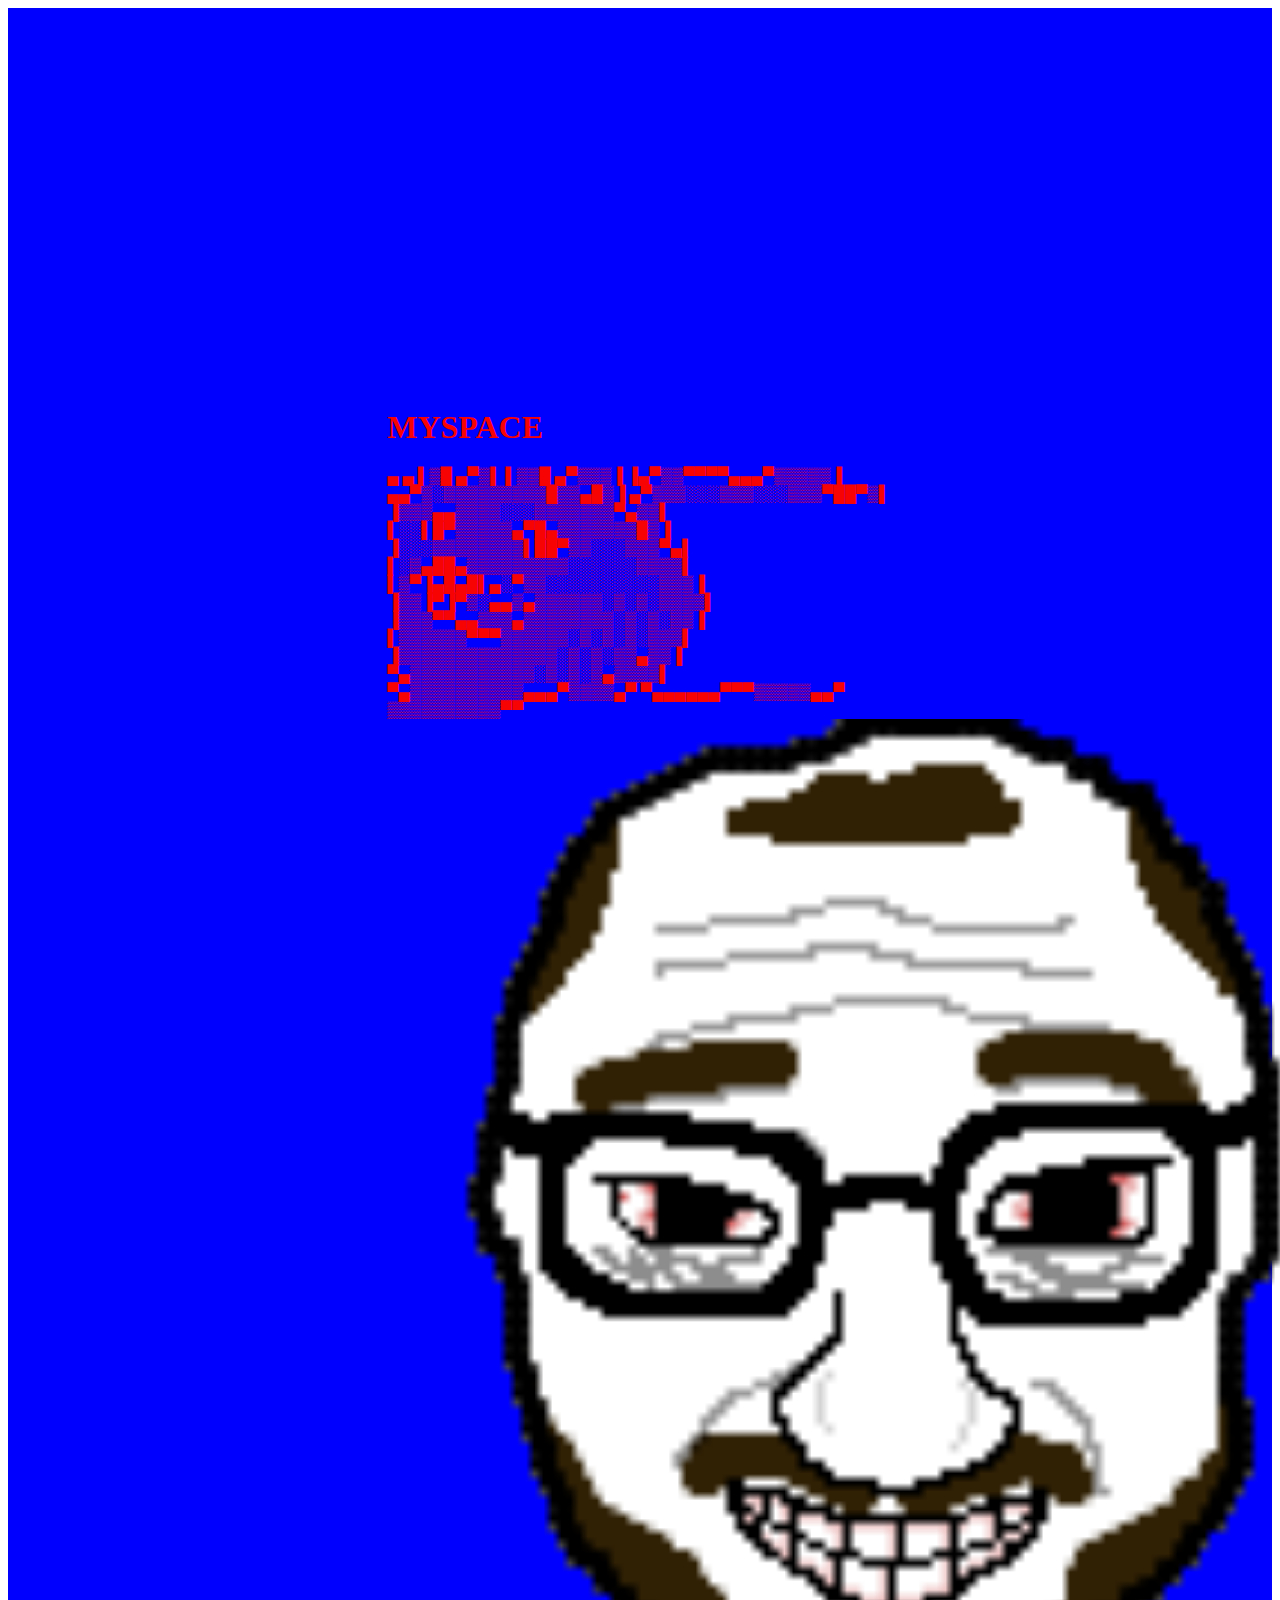
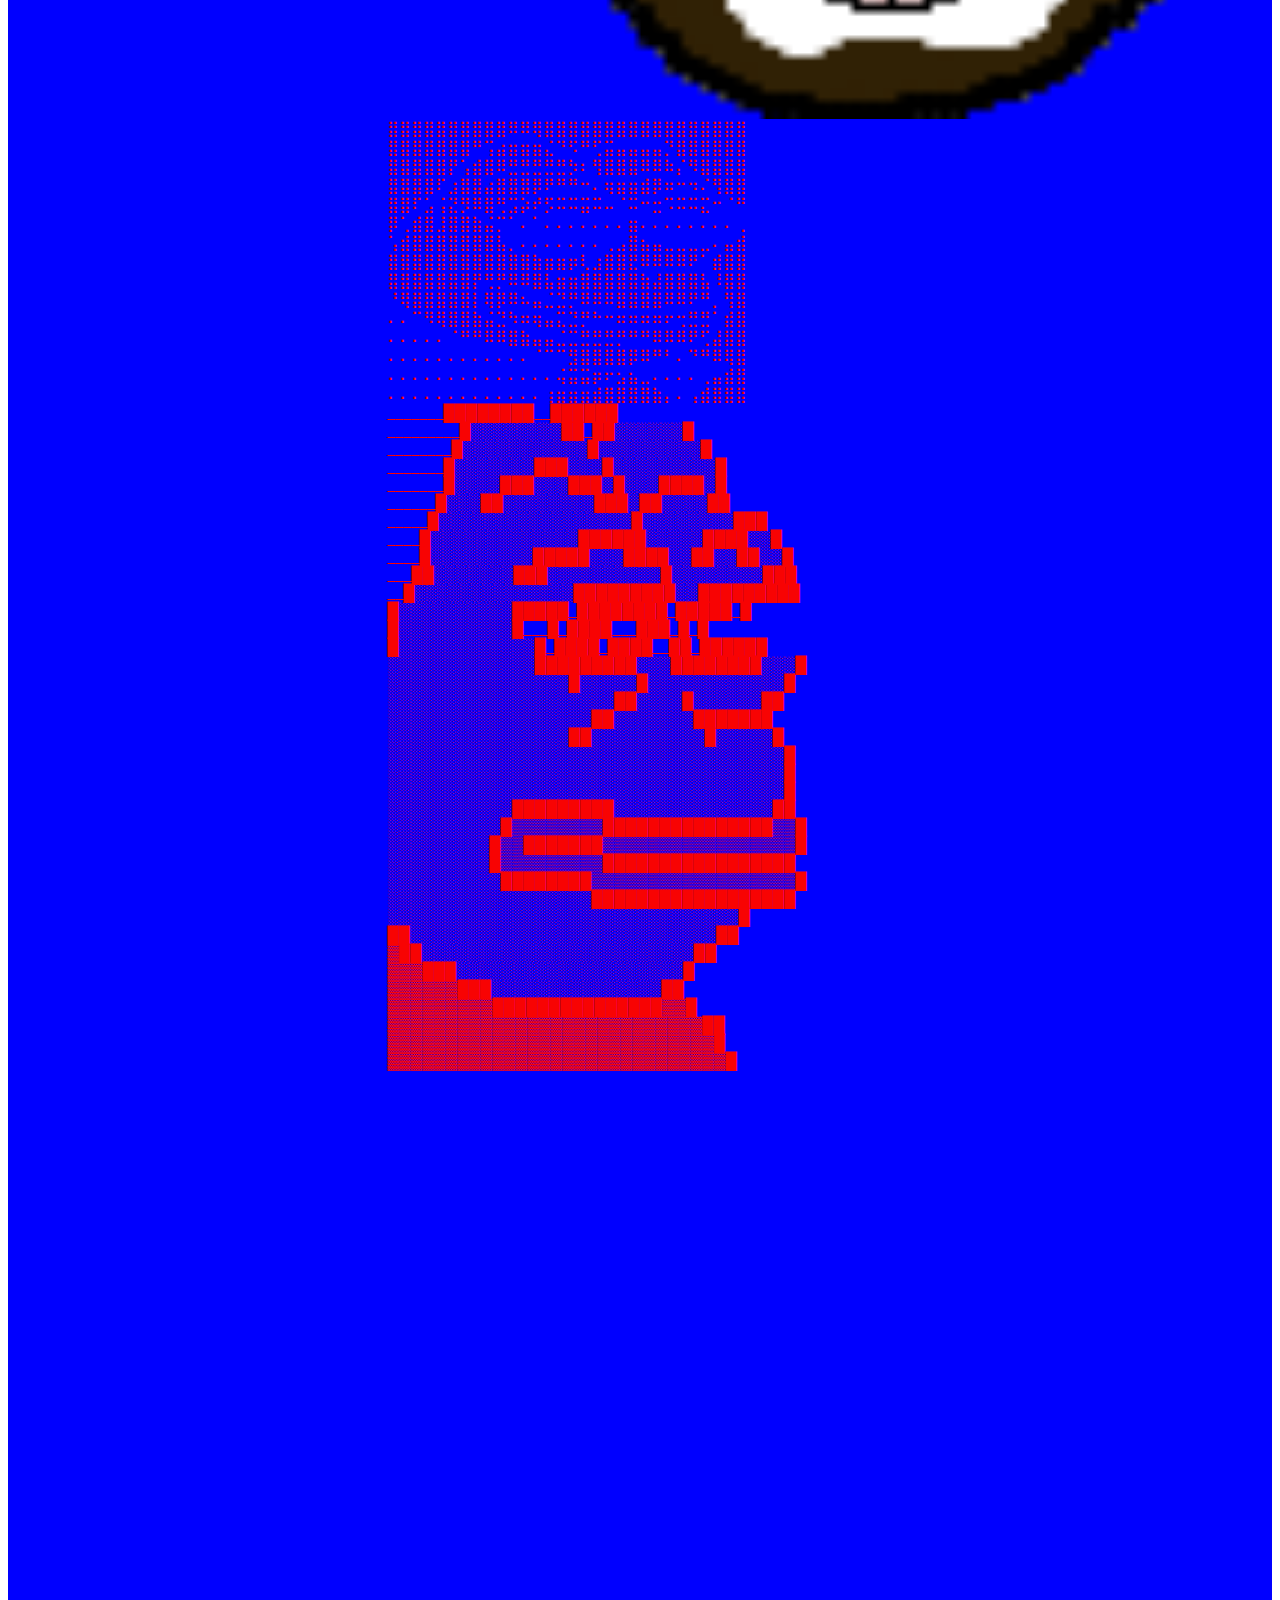
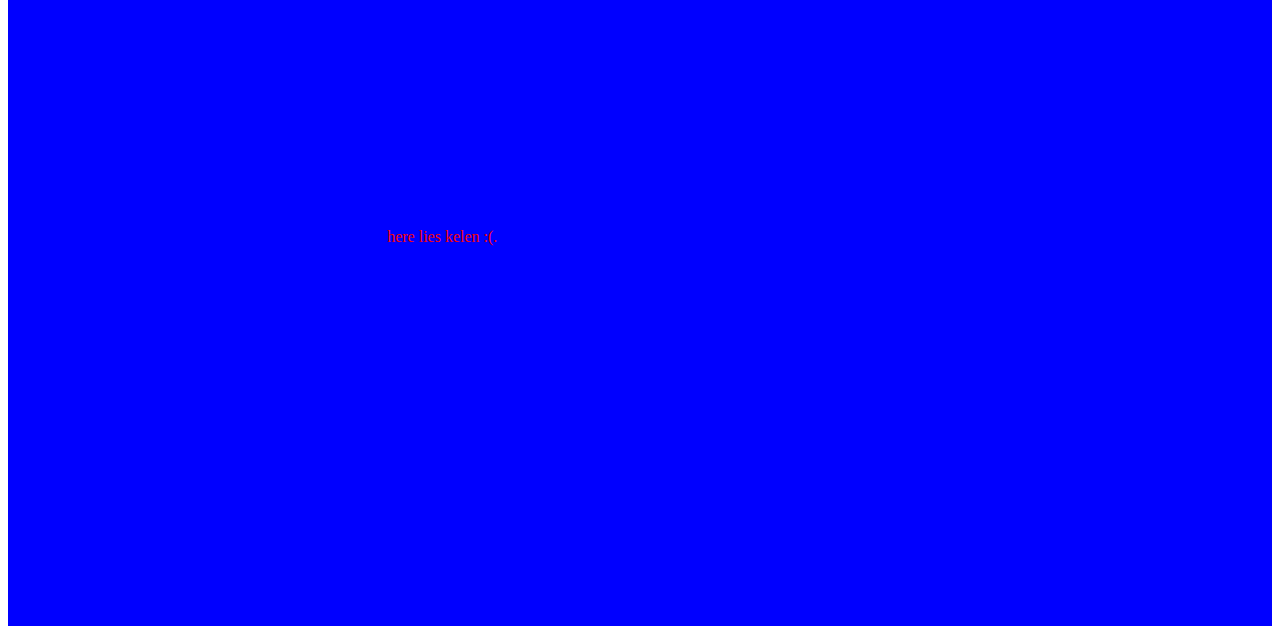
<file: index.html>
<html>

<head>
    <title>MYSPACE</title>
</head>

<body>
    <div style="background-color:blue;color:rgb(248, 3, 3);padding:30%;">
        <h1>MYSPACE</h1>
        <p1> ▄ ▄ ▌▒█ ▄▀▒▌ ▌▒▒█ ▄▀▒▒▒▐ ▐▄▀▒▒▀▀▀▀▄▄▄▀▒▒▒▒▒▐ ▄▄▀▒░▒▒▒▒▒▒▒▒▒█▒▒▄█▒▐ ▄▀▒▒▒░░░▒▒▒░░░▒▒▒▀██▀▒▌ ▐▒▒▒▄▄▒▒▒▒░░░▒▒▒▒▒▒▒▀▄▒▒▌ ▌░░▌█▀▒▒▒▒▒▄▀█▄▒▒▒▒▒▒▒█▒▐ ▐░░░▒▒▒▒▒▒▒▒▌██▀▒▒░░░▒▒▒▀▄▌ ▌░▒▄██▄▒▒▒▒▒▒▒▒▒░░░░░░▒▒▒▒▌ ▌▒▀▐▄█▄█▌▄░▀▒▒░░░░░░░░░░▒▒▒▐ ▐▒▒▐▀▐▀▒░▄▄▒▄▒▒▒▒▒▒░▒░▒░▒▒▒▒▌
            ▐▒▒▒▀▀▄▄▒▒▒▄▒▒▒▒▒▒▒▒░▒░▒░▒▒▐ ▌▒▒▒▒▒▒▀▀▀▒▒▒▒▒▒░▒░▒░▒░▒▒▒▌ ▐▒▒▒▒▒▒▒▒▒▒▒▒▒▒░▒░▒░▒▒▄▒▒▐ ▀▄▒▒▒▒▒▒▒▒▒▒▒░▒░▒░▒▄▒▒▒▒▌ ▀▄▒▒▒▒▒▒▒▒▒▒▄▄▄▀▒▒▒▒▄▀ ▀▄▄▄▄▄▄▀▀▀▒▒▒▒▒▄▄▀ ▒▒▒▒▒▒▒▒▒▒▀▀

        </p1>
        <img src="3.png" height="1000" width="1000">
        <p2>⣿⣿⣿⣿⣿⣿⣿⣿⣿⣿⠿⠿⢿⣿⣿⣿⣿⣿⣿⣿⣿⣿⣿⣿⣿⣿⣿⣿⣿⣿ ⣿⣿⣿⣿⣿⣿⣿⠛⢩⣴⣶⣶⣶⣌⠙⠫⠛⢋⣭⣤⣤⣤⣤⡙⣿⣿⣿⣿⣿⣿ ⣿⣿⣿⣿⣿⡟⢡⣾⣿⠿⣛⣛⣛⣛⣛⡳⠆⢻⣿⣿⣿⠿⠿⠷⡌⠻⣿⣿⣿⣿ ⣿⣿⣿⣿⠏⣰⣿⣿⣴⣿⣿⣿⡿⠟⠛⠛⠒⠄⢶⣶⣶⣾⡿⠶⠒⠲⠌⢻⣿⣿ ⣿⣿⠏⣡⢨⣝⡻⠿⣿⢛⣩⡵⠞⡫⠭⠭⣭⠭⠤⠈⠭⠒⣒⠩⠭⠭⣍⠒⠈⠛ ⡿⢁⣾⣿⣸⣿⣿⣷⣬⡉⠁⠄⠁⠄⠄⠄⠄⠄⠄⠄⣶⠄⠄⠄⠄⠄⠄⠄⠄⢀ ⢡⣾⣿⣿⣿⣿⣿⣿⣿⣧⡀⠄⠄⠄⠄⠄⠄⠄⢀⣠⣿⣦⣤⣀⣀⣀⣀⠄⣤⣾ ⣿⣿⣿⣿⣿⣿⣿⣿⣿⣿⣿⣿⣷⣶⣶⡶⢇⣰⣿⣿⣟⠿⠿⠿⠿⠟⠁⣾⣿⣿
            ⣿⣿⣿⣿⣿⣿⣿⡟⢛⡛⠿⠿⣿⣧⣶⣶⣿⣿⣿⣿⣿⣷⣼⣿⣿⣿⣧⠸⣿⣿ ⠘⢿⣿⣿⣿⣿⣿⡇⢿⡿⠿⠦⣤⣈⣙⡛⠿⠿⠿⣿⣿⣿⣿⠿⠿⠟⠛⡀⢻⣿ ⠄⠄⠉⠻⢿⣿⣿⣷⣬⣙⠳⠶⢶⣤⣍⣙⡛⠓⠒⠶⠶⠶⠶⠖⢒⣛⣛⠁⣾⣿ ⠄⠄⠄⠄⠄⠈⠛⠛⠿⠿⣿⣷⣤⣤⣈⣉⣛⣛⣛⡛⠛⠛⠿⠿⠿⠟⢋⣼⣿⣿ ⠄⠄⠄⠄⠄⠄⠄⠄⠄⠄⠄⠄⠈⠉⠉⣻⣿⣿⣿⣿⡿⠿⠛⠃⠄⠙⠛⠿⢿⣿ ⠄⠄⠄⠄⠄⠄⠄⠄⠄⠄⠄⠄⠄⠄⢬⣭⣭⡶⠖⣢⣦⣀⠄⠄⠄⠄⢀⣤⣾⣿ ⠄⠄⠄⠄⠄⠄⠄⠄⠄⠄⠄⠄⠄⢰⣶⣶⣶⣾⣿⣿⣿⣿⣷⡄⠄⢠⣾⣿⣿⣿ _______████████__██████
            _________█░░░░░░░░██_██░░░░░░█ ________█░░░░░░░░░░░█░░░░░░░░░█ _______█░░░░░░░███░░░█░░░░░░░░░█ _______█░░░░███░░░███░█░░░████░█ ______█░░░██░░░░░░░░███░██░░░░██ _____█░░░░░░░░░░░░░░░░░█░░░░░░░░███ ____█░░░░░░░░░░░░░██████░░░░░████░░█ ____█░░░░░░░░░█████░░░████░░██░░██░░█
            ___██░░░░░░░███░░░░░░░░░░█░░░░░░░░███ __█░░░░░░░░░░░░░░█████████░░█████████ █░░░░░░░░░░█████_████████_█████_█ █░░░░░░░░░░█___█_████___███_█_█ █░░░░░░░░░░░░█_████_████__██_██████ ░░░░░░░░░░░░░█████████░░░████████░░░█ ░░░░░░░░░░░░░░░░█░░░░░█░░░░░░░░░░░░█
            ░░░░░░░░░░░░░░░░░░░░██░░░░█░░░░░░██ ░░░░░░░░░░░░░░░░░░██░░░░░░░███████ ░░░░░░░░░░░░░░░░██░░░░░░░░░░█░░░░░█ ░░░░░░░░░░░░░░░░░░░░░░░░░░░░░░░░░░░█ ░░░░░░░░░░░░░░░░░░░░░░░░░░░░░░░░░░░█ ░░░░░░░░░░░░░░░░░░░░░░░░░░░░░░░░░░░█ ░░░░░░░░░░░█████████░░░░░░░░░░░░░░██
            ░░░░░░░░░░█▒▒▒▒▒▒▒▒███████████████▒▒█ ░░░░░░░░░█▒▒███████▒▒▒▒▒▒▒▒▒▒▒▒▒▒▒▒▒█ ░░░░░░░░░█▒▒▒▒▒▒▒▒▒█████████████████ ░░░░░░░░░░████████▒▒▒▒▒▒▒▒▒▒▒▒▒▒▒▒▒▒█ ░░░░░░░░░░░░░░░░░░██████████████████ ░░░░░░░░░░░░░░░░░░░░░░░░░░░░░░░█ ██░░░░░░░░░░░░░░░░░░░░░░░░░░░██
            ▓██░░░░░░░░░░░░░░░░░░░░░░░░██ ▓▓▓███░░░░░░░░░░░░░░░░░░░░█ ▓▓▓▓▓▓███░░░░░░░░░░░░░░░██ ▓▓▓▓▓▓▓▓▓███████████████▓▓█ ▓▓▓▓▓▓▓▓▓▓▓▓▓▓▓▓▓▓▓▓▓▓▓▓▓▓▓██ ▓▓▓▓▓▓▓▓▓▓▓▓▓▓▓▓▓▓▓▓▓▓▓▓▓▓▓▓█ ▓▓▓▓▓▓▓▓▓▓▓▓▓▓▓▓▓▓▓▓▓▓▓▓▓▓▓▓▓█
        </p2>
    </div>
    <div style="background-color:blue;color:rgb(248, 3, 3);padding:30%;">here lies kelen :(.</div>
</body>

</html>
</file>
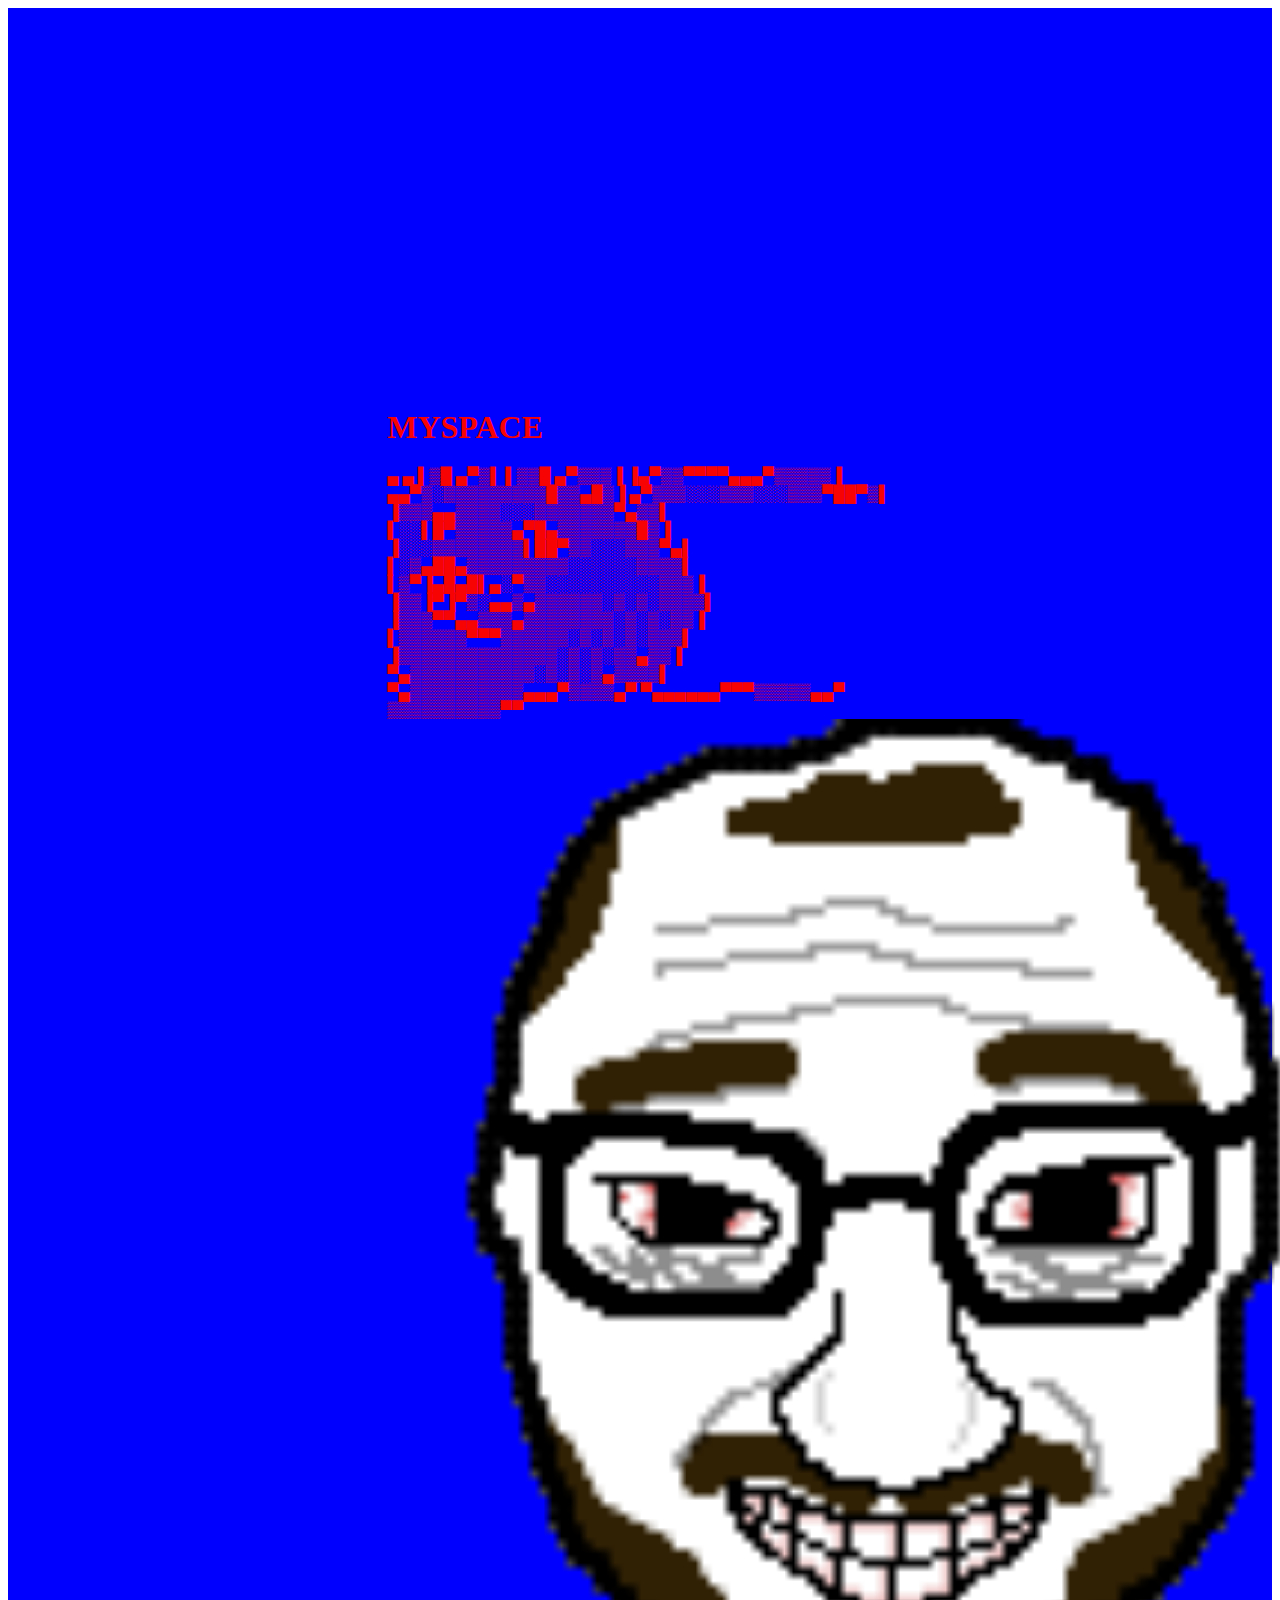
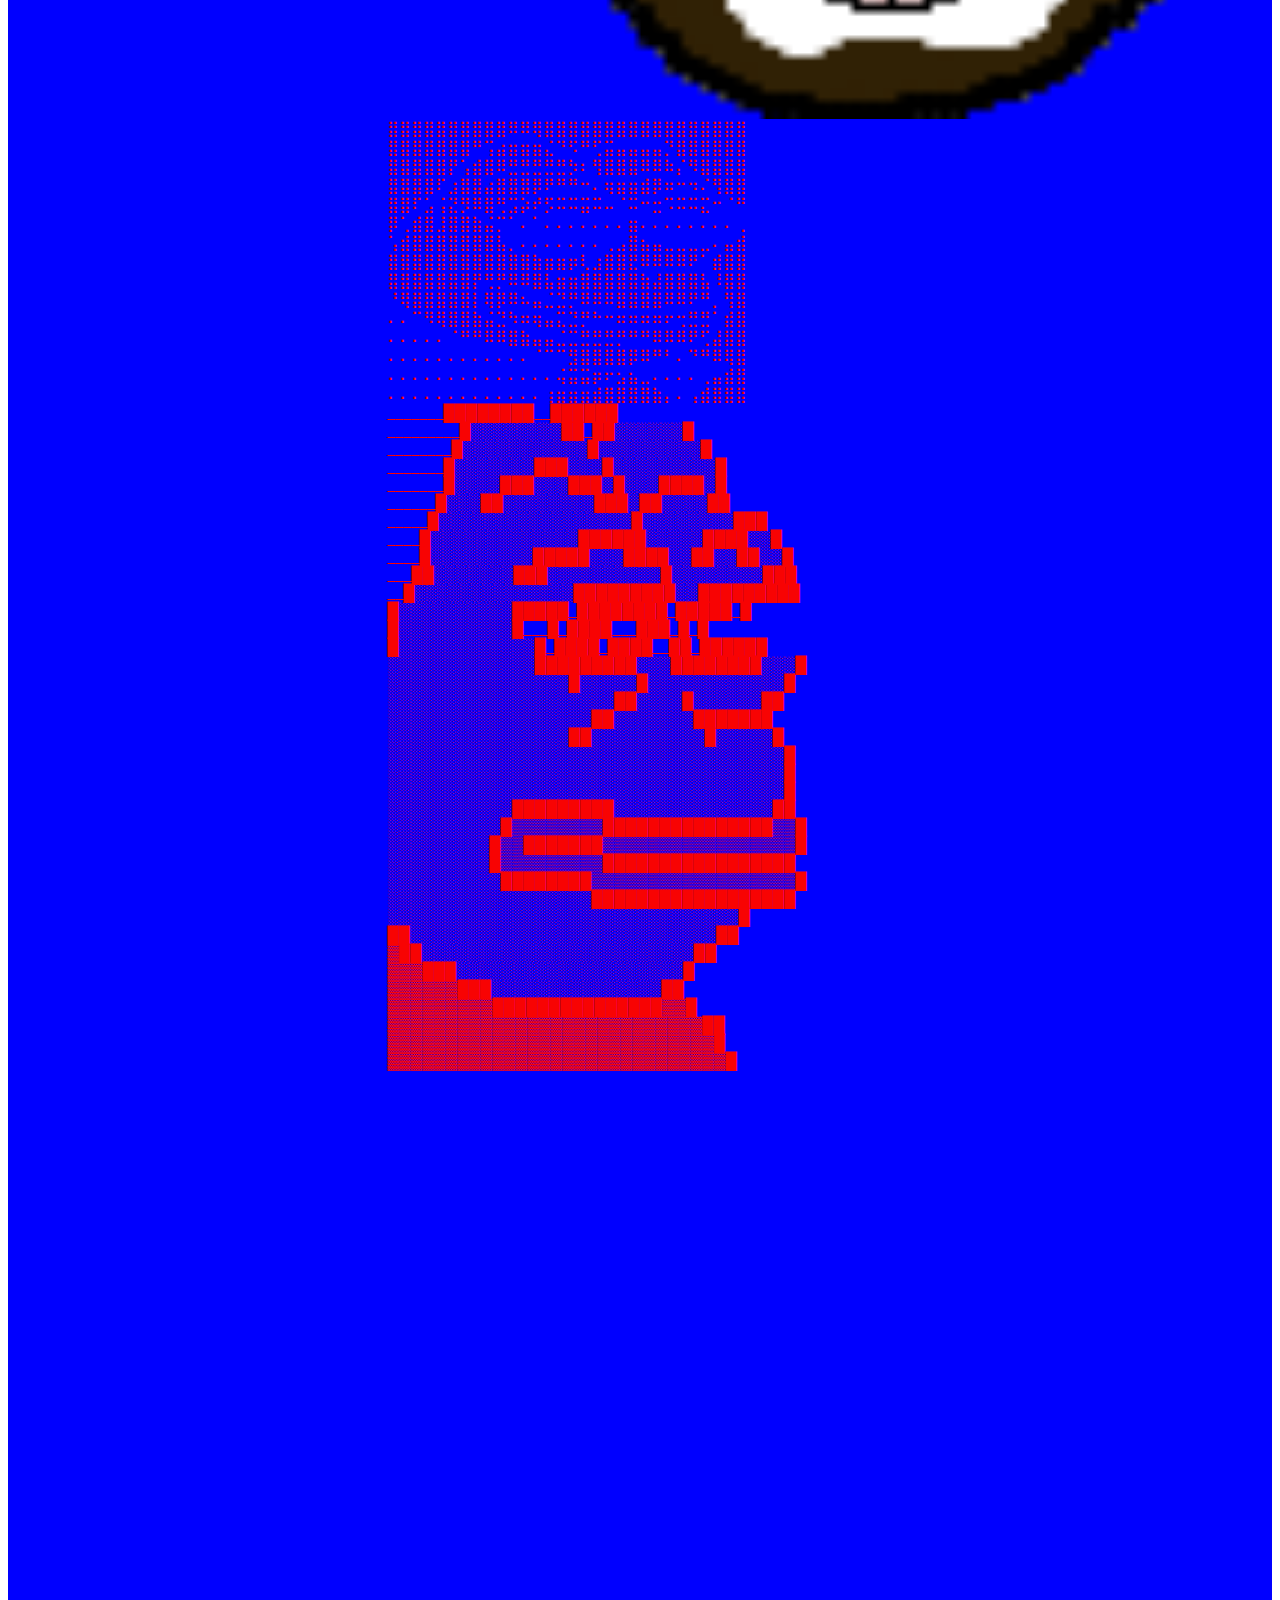
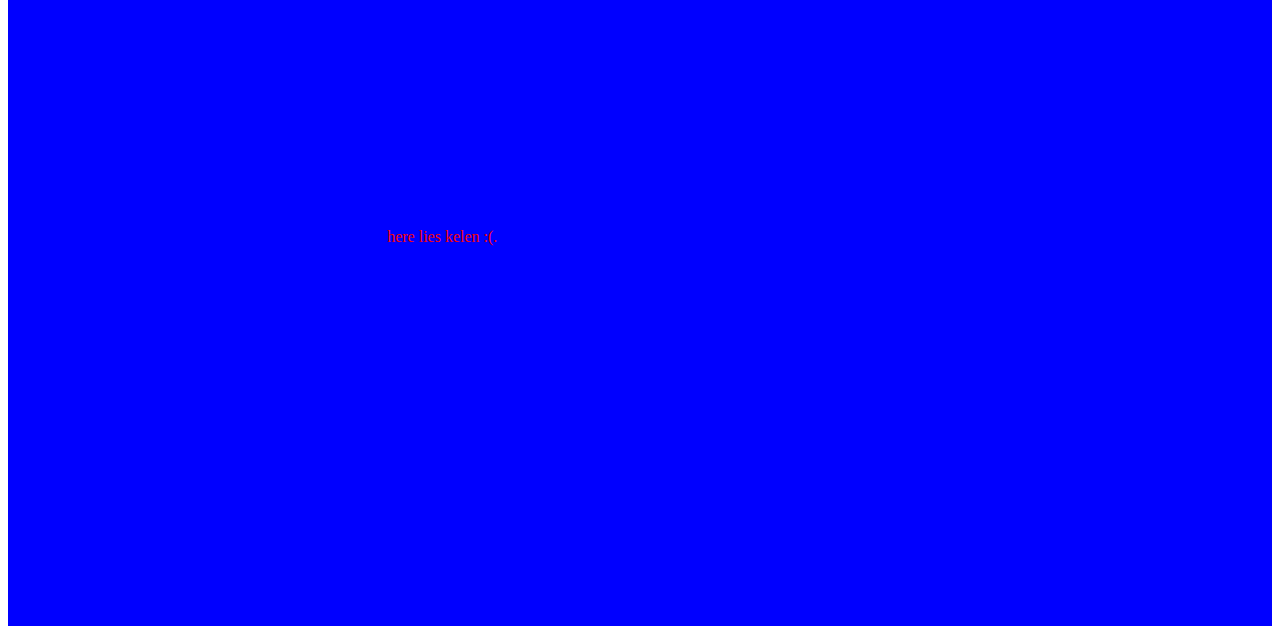
<file: kellen.html>
<html>

<head>
    <title>MYSPACE</title>
</head>

<body>
    <div style="background-color:blue;color:rgb(248, 3, 3);padding:30%;">
        <h1>MYSPACE</h1>
        <p1> ▄ ▄ ▌▒█ ▄▀▒▌ ▌▒▒█ ▄▀▒▒▒▐ ▐▄▀▒▒▀▀▀▀▄▄▄▀▒▒▒▒▒▐ ▄▄▀▒░▒▒▒▒▒▒▒▒▒█▒▒▄█▒▐ ▄▀▒▒▒░░░▒▒▒░░░▒▒▒▀██▀▒▌ ▐▒▒▒▄▄▒▒▒▒░░░▒▒▒▒▒▒▒▀▄▒▒▌ ▌░░▌█▀▒▒▒▒▒▄▀█▄▒▒▒▒▒▒▒█▒▐ ▐░░░▒▒▒▒▒▒▒▒▌██▀▒▒░░░▒▒▒▀▄▌ ▌░▒▄██▄▒▒▒▒▒▒▒▒▒░░░░░░▒▒▒▒▌ ▌▒▀▐▄█▄█▌▄░▀▒▒░░░░░░░░░░▒▒▒▐ ▐▒▒▐▀▐▀▒░▄▄▒▄▒▒▒▒▒▒░▒░▒░▒▒▒▒▌
            ▐▒▒▒▀▀▄▄▒▒▒▄▒▒▒▒▒▒▒▒░▒░▒░▒▒▐ ▌▒▒▒▒▒▒▀▀▀▒▒▒▒▒▒░▒░▒░▒░▒▒▒▌ ▐▒▒▒▒▒▒▒▒▒▒▒▒▒▒░▒░▒░▒▒▄▒▒▐ ▀▄▒▒▒▒▒▒▒▒▒▒▒░▒░▒░▒▄▒▒▒▒▌ ▀▄▒▒▒▒▒▒▒▒▒▒▄▄▄▀▒▒▒▒▄▀ ▀▄▄▄▄▄▄▀▀▀▒▒▒▒▒▄▄▀ ▒▒▒▒▒▒▒▒▒▒▀▀

        </p1>
        <img src="3.png" height="1000" width="1000">
        <p2>⣿⣿⣿⣿⣿⣿⣿⣿⣿⣿⠿⠿⢿⣿⣿⣿⣿⣿⣿⣿⣿⣿⣿⣿⣿⣿⣿⣿⣿⣿ ⣿⣿⣿⣿⣿⣿⣿⠛⢩⣴⣶⣶⣶⣌⠙⠫⠛⢋⣭⣤⣤⣤⣤⡙⣿⣿⣿⣿⣿⣿ ⣿⣿⣿⣿⣿⡟⢡⣾⣿⠿⣛⣛⣛⣛⣛⡳⠆⢻⣿⣿⣿⠿⠿⠷⡌⠻⣿⣿⣿⣿ ⣿⣿⣿⣿⠏⣰⣿⣿⣴⣿⣿⣿⡿⠟⠛⠛⠒⠄⢶⣶⣶⣾⡿⠶⠒⠲⠌⢻⣿⣿ ⣿⣿⠏⣡⢨⣝⡻⠿⣿⢛⣩⡵⠞⡫⠭⠭⣭⠭⠤⠈⠭⠒⣒⠩⠭⠭⣍⠒⠈⠛ ⡿⢁⣾⣿⣸⣿⣿⣷⣬⡉⠁⠄⠁⠄⠄⠄⠄⠄⠄⠄⣶⠄⠄⠄⠄⠄⠄⠄⠄⢀ ⢡⣾⣿⣿⣿⣿⣿⣿⣿⣧⡀⠄⠄⠄⠄⠄⠄⠄⢀⣠⣿⣦⣤⣀⣀⣀⣀⠄⣤⣾ ⣿⣿⣿⣿⣿⣿⣿⣿⣿⣿⣿⣿⣷⣶⣶⡶⢇⣰⣿⣿⣟⠿⠿⠿⠿⠟⠁⣾⣿⣿
            ⣿⣿⣿⣿⣿⣿⣿⡟⢛⡛⠿⠿⣿⣧⣶⣶⣿⣿⣿⣿⣿⣷⣼⣿⣿⣿⣧⠸⣿⣿ ⠘⢿⣿⣿⣿⣿⣿⡇⢿⡿⠿⠦⣤⣈⣙⡛⠿⠿⠿⣿⣿⣿⣿⠿⠿⠟⠛⡀⢻⣿ ⠄⠄⠉⠻⢿⣿⣿⣷⣬⣙⠳⠶⢶⣤⣍⣙⡛⠓⠒⠶⠶⠶⠶⠖⢒⣛⣛⠁⣾⣿ ⠄⠄⠄⠄⠄⠈⠛⠛⠿⠿⣿⣷⣤⣤⣈⣉⣛⣛⣛⡛⠛⠛⠿⠿⠿⠟⢋⣼⣿⣿ ⠄⠄⠄⠄⠄⠄⠄⠄⠄⠄⠄⠄⠈⠉⠉⣻⣿⣿⣿⣿⡿⠿⠛⠃⠄⠙⠛⠿⢿⣿ ⠄⠄⠄⠄⠄⠄⠄⠄⠄⠄⠄⠄⠄⠄⢬⣭⣭⡶⠖⣢⣦⣀⠄⠄⠄⠄⢀⣤⣾⣿ ⠄⠄⠄⠄⠄⠄⠄⠄⠄⠄⠄⠄⠄⢰⣶⣶⣶⣾⣿⣿⣿⣿⣷⡄⠄⢠⣾⣿⣿⣿ _______████████__██████
            _________█░░░░░░░░██_██░░░░░░█ ________█░░░░░░░░░░░█░░░░░░░░░█ _______█░░░░░░░███░░░█░░░░░░░░░█ _______█░░░░███░░░███░█░░░████░█ ______█░░░██░░░░░░░░███░██░░░░██ _____█░░░░░░░░░░░░░░░░░█░░░░░░░░███ ____█░░░░░░░░░░░░░██████░░░░░████░░█ ____█░░░░░░░░░█████░░░████░░██░░██░░█
            ___██░░░░░░░███░░░░░░░░░░█░░░░░░░░███ __█░░░░░░░░░░░░░░█████████░░█████████ █░░░░░░░░░░█████_████████_█████_█ █░░░░░░░░░░█___█_████___███_█_█ █░░░░░░░░░░░░█_████_████__██_██████ ░░░░░░░░░░░░░█████████░░░████████░░░█ ░░░░░░░░░░░░░░░░█░░░░░█░░░░░░░░░░░░█
            ░░░░░░░░░░░░░░░░░░░░██░░░░█░░░░░░██ ░░░░░░░░░░░░░░░░░░██░░░░░░░███████ ░░░░░░░░░░░░░░░░██░░░░░░░░░░█░░░░░█ ░░░░░░░░░░░░░░░░░░░░░░░░░░░░░░░░░░░█ ░░░░░░░░░░░░░░░░░░░░░░░░░░░░░░░░░░░█ ░░░░░░░░░░░░░░░░░░░░░░░░░░░░░░░░░░░█ ░░░░░░░░░░░█████████░░░░░░░░░░░░░░██
            ░░░░░░░░░░█▒▒▒▒▒▒▒▒███████████████▒▒█ ░░░░░░░░░█▒▒███████▒▒▒▒▒▒▒▒▒▒▒▒▒▒▒▒▒█ ░░░░░░░░░█▒▒▒▒▒▒▒▒▒█████████████████ ░░░░░░░░░░████████▒▒▒▒▒▒▒▒▒▒▒▒▒▒▒▒▒▒█ ░░░░░░░░░░░░░░░░░░██████████████████ ░░░░░░░░░░░░░░░░░░░░░░░░░░░░░░░█ ██░░░░░░░░░░░░░░░░░░░░░░░░░░░██
            ▓██░░░░░░░░░░░░░░░░░░░░░░░░██ ▓▓▓███░░░░░░░░░░░░░░░░░░░░█ ▓▓▓▓▓▓███░░░░░░░░░░░░░░░██ ▓▓▓▓▓▓▓▓▓███████████████▓▓█ ▓▓▓▓▓▓▓▓▓▓▓▓▓▓▓▓▓▓▓▓▓▓▓▓▓▓▓██ ▓▓▓▓▓▓▓▓▓▓▓▓▓▓▓▓▓▓▓▓▓▓▓▓▓▓▓▓█ ▓▓▓▓▓▓▓▓▓▓▓▓▓▓▓▓▓▓▓▓▓▓▓▓▓▓▓▓▓█
        </p2>
    </div>
    <div style="background-color:blue;color:rgb(248, 3, 3);padding:30%;">here lies kelen :(.</div>
</body>

</html>
</file>
